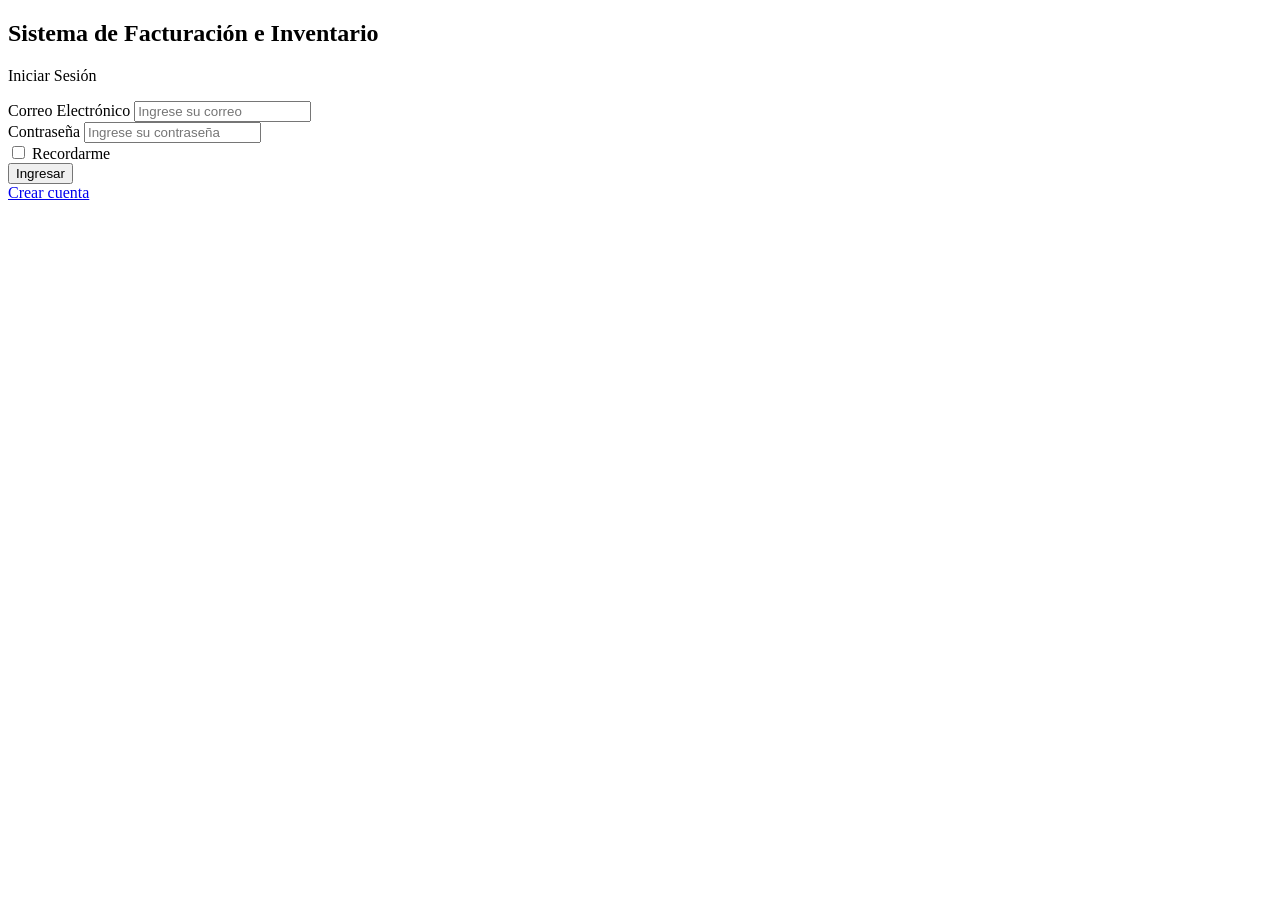
<file: app/views/login/login.html>
<!DOCTYPE html>
<html lang="es">

<head>

    <meta charset="UTF-8">

    <meta name="viewport"
          content="width=device-width, initial-scale=1.0">

    <title>Login</title>

</head>

<body>

    <main>

        <section>

            <div>

                <h1>
                    Sistema de Facturación e Inventario
                </h1>

                <p>
                    Iniciar Sesión
                </p>

            </div>

            <form>

                <div>

                    <label>
                        Correo Electrónico
                    </label>

                    <input type="email"
                           placeholder="Ingrese su correo">

                </div>

                <div>

                    <label>
                        Contraseña
                    </label>

                    <input type="password"
                           placeholder="Ingrese su contraseña">

                </div>

                <div>

                    <input type="checkbox">

                    <span>
                        Recordarme
                    </span>

                </div>

                <button type="submit">

                    Ingresar

                </button>

            </form>

            <div>

                <a href="register.html">
                    Crear cuenta
                </a>

            </div>

        </section>

    </main>

</body>

</html>
</file>
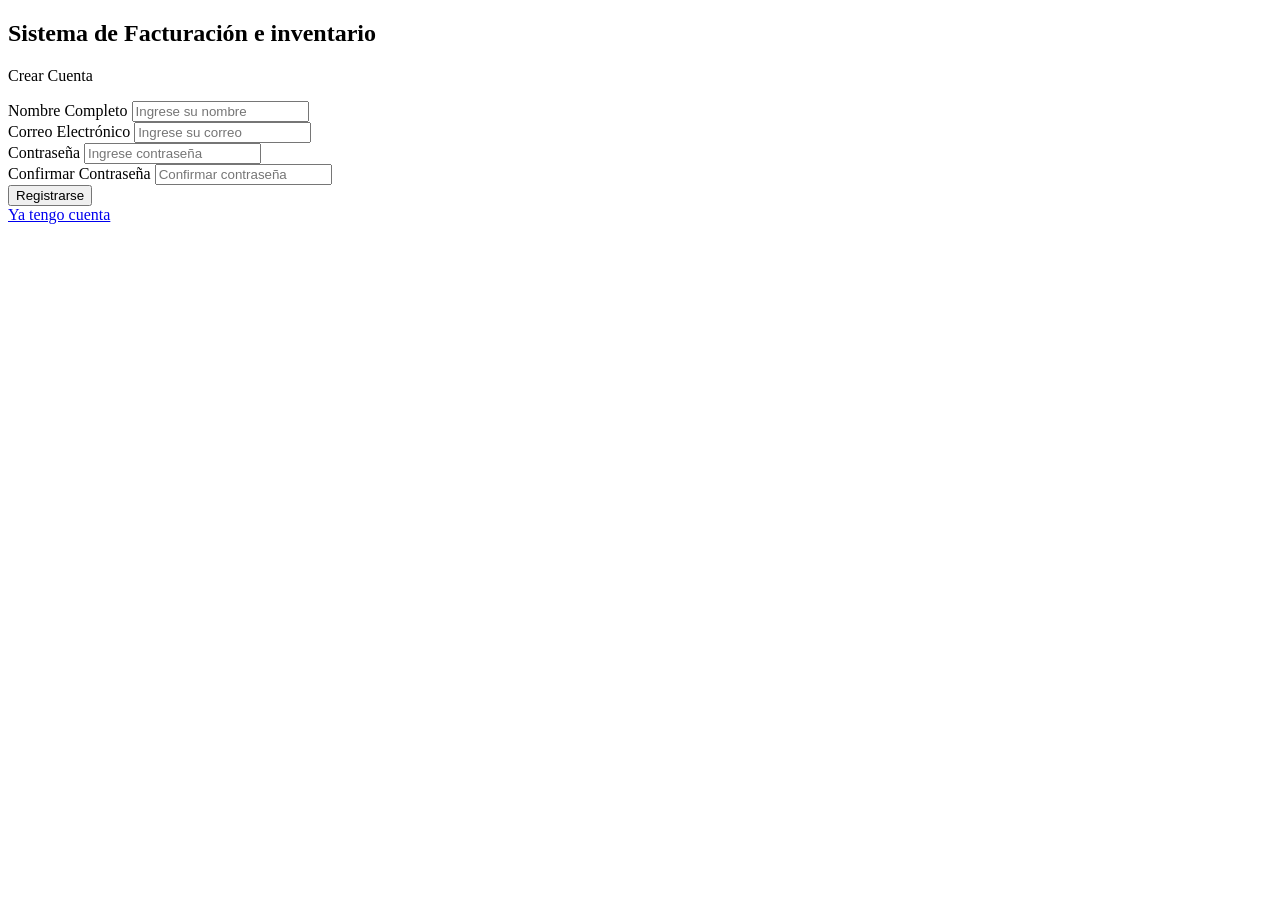
<file: app/views/login/register.html>
<!DOCTYPE html>
<html lang="es">

<head>

    <meta charset="UTF-8">

    <meta name="viewport"
          content="width=device-width, initial-scale=1.0">

    <title>Registro</title>

</head>

<body>

    <main>

        <section>

            <div>

                <h1>
                    Sistema de Facturación e inventario
                </h1>

                <p>
                    Crear Cuenta
                </p>

            </div>

            <form>

                <div>

                    <label>
                        Nombre Completo
                    </label>

                    <input type="text"
                           placeholder="Ingrese su nombre">

                </div>

                <div>

                    <label>
                        Correo Electrónico
                    </label>

                    <input type="email"
                           placeholder="Ingrese su correo">

                </div>

                <div>

                    <label>
                        Contraseña
                    </label>

                    <input type="password"
                           placeholder="Ingrese contraseña">

                </div>

                <div>

                    <label>
                        Confirmar Contraseña
                    </label>

                    <input type="password"
                           placeholder="Confirmar contraseña">

                </div>

                <button type="submit">

                    Registrarse

                </button>

            </form>

            <div>

                <a href="login.html">
                    Ya tengo cuenta
                </a>

            </div>

        </section>

    </main>

</body>

</html>
</file>
